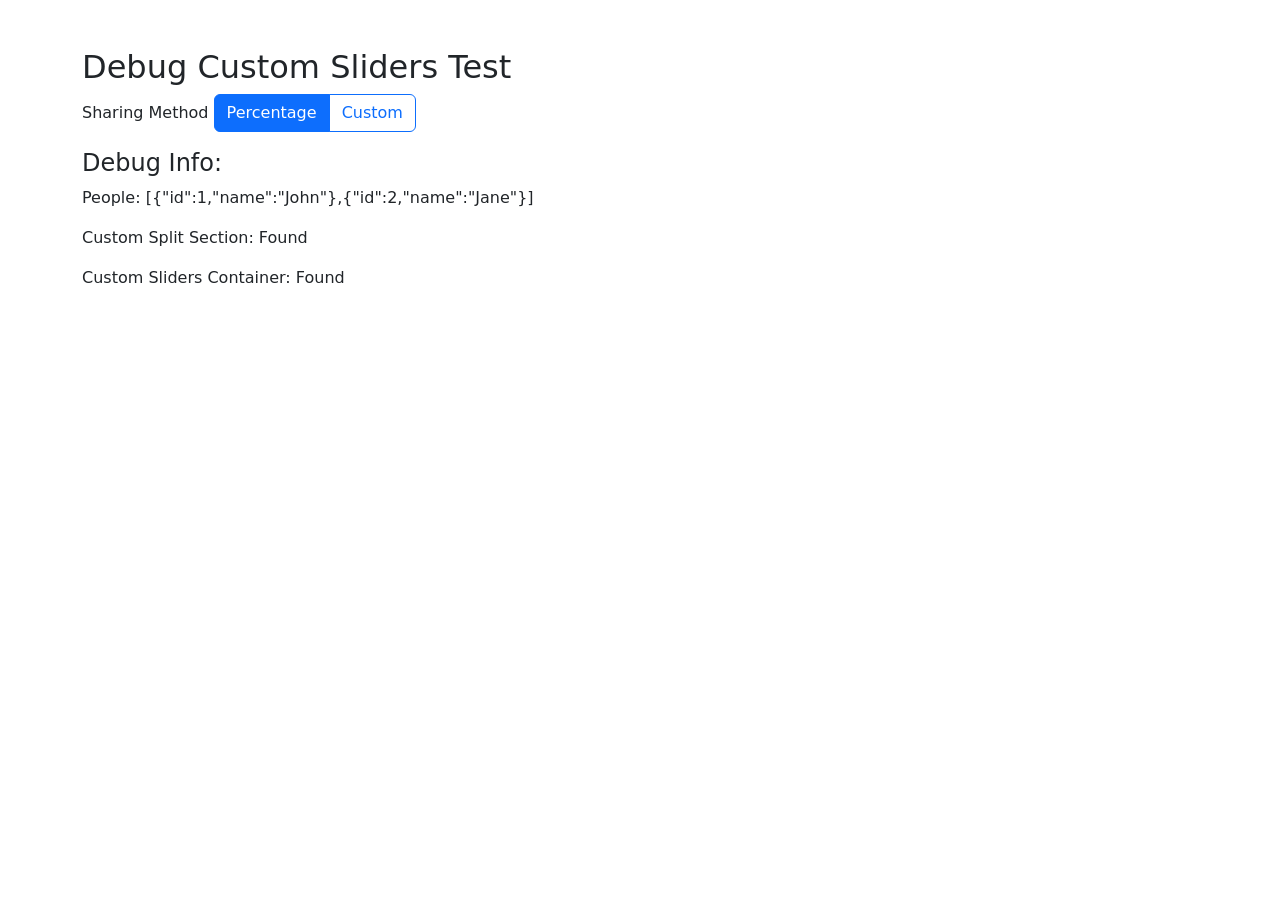
<file: debug-test.html>
<!DOCTYPE html>
<html lang="en">
<head>
    <meta charset="UTF-8">
    <meta name="viewport" content="width=device-width, initial-scale=1.0">
    <title>Debug Custom Sliders</title>
    <link href="https://cdn.jsdelivr.net/npm/bootstrap@5.3.0/dist/css/bootstrap.min.css" rel="stylesheet">
</head>
<body>
    <div class="container mt-5">
        <h2>Debug Custom Sliders Test</h2>
        
        <div class="mb-3">
            <label class="form-label">Sharing Method</label>
            <div class="btn-group" role="group">
                <input type="radio" class="btn-check" name="sharingMethod" id="percentage" value="percentage" checked>
                <label class="btn btn-outline-primary" for="percentage">Percentage</label>
                
                <input type="radio" class="btn-check" name="sharingMethod" id="custom" value="custom">
                <label class="btn btn-outline-primary" for="custom">Custom</label>
            </div>
        </div>
        
        <div id="customSplitSection" class="mb-4" style="display: none;">
            <label class="form-label">Custom Contribution Percentages</label>
            <div id="customSlidersContainer">
                <!-- Dynamic content will be inserted here -->
            </div>
            <small class="text-muted">Adjust sliders to set each person's contribution percentage. Total will always equal 100%.</small>
        </div>
        
        <div id="debug"></div>
    </div>

    <script>
        // Mock data for testing
        const mockPeople = [
            { id: 1, name: "John" },
            { id: 2, name: "Jane" }
        ];
        
        const mockSettings = {
            customPercentages: {}
        };

        function initializeCustomPercentages() {
            console.log("Initializing custom percentages...");
            if (!mockSettings.customPercentages) {
                mockSettings.customPercentages = {};
            }
            
            const equalPercentage = Math.round(100 / mockPeople.length * 100) / 100;
            let totalAssigned = 0;
            
            mockPeople.forEach((person, index) => {
                if (!mockSettings.customPercentages[person.id]) {
                    if (index === mockPeople.length - 1) {
                        mockSettings.customPercentages[person.id] = 100 - totalAssigned;
                    } else {
                        mockSettings.customPercentages[person.id] = equalPercentage;
                        totalAssigned += equalPercentage;
                    }
                }
            });
            
            console.log("Custom percentages:", mockSettings.customPercentages);
        }

        function renderCustomSplitSliders() {
            console.log("Rendering custom split sliders...");
            const container = document.getElementById('customSlidersContainer');
            if (!container) {
                console.error("Container not found!");
                return;
            }
            
            container.innerHTML = '';
            
            mockPeople.forEach(person => {
                const percentage = mockSettings.customPercentages[person.id] || 0;
                console.log(`Creating slider for ${person.name}: ${percentage}%`);
                
                const sliderDiv = document.createElement('div');
                sliderDiv.className = 'mb-3';
                sliderDiv.innerHTML = `
                    <label for="customSlider_${person.id}" class="form-label">
                        ${person.name} <span class="text-muted">(${percentage.toFixed(1)}%)</span>
                    </label>
                    <input type="range" class="form-range" id="customSlider_${person.id}" 
                           min="0" max="100" step="0.1" value="${percentage}"
                           data-person-id="${person.id}">
                `;
                
                container.appendChild(sliderDiv);
            });
            
            console.log("Sliders rendered!");
        }

        // Event listeners
        document.querySelectorAll('input[name="sharingMethod"]').forEach(radio => {
            radio.addEventListener('change', (e) => {
                console.log("Sharing method changed to:", e.target.value);
                
                const customSplitSection = document.getElementById('customSplitSection');
                if (e.target.value === 'custom') {
                    console.log("Showing custom section...");
                    customSplitSection.style.display = 'block';
                    initializeCustomPercentages();
                    renderCustomSplitSliders();
                } else {
                    console.log("Hiding custom section...");
                    customSplitSection.style.display = 'none';
                }
            });
        });

        // Debug info
        const debugDiv = document.getElementById('debug');
        debugDiv.innerHTML = `
            <h4>Debug Info:</h4>
            <p>People: ${JSON.stringify(mockPeople)}</p>
            <p>Custom Split Section: ${document.getElementById('customSplitSection') ? 'Found' : 'Not Found'}</p>
            <p>Custom Sliders Container: ${document.getElementById('customSlidersContainer') ? 'Found' : 'Not Found'}</p>
        `;
    </script>
</body>
</html>
</file>
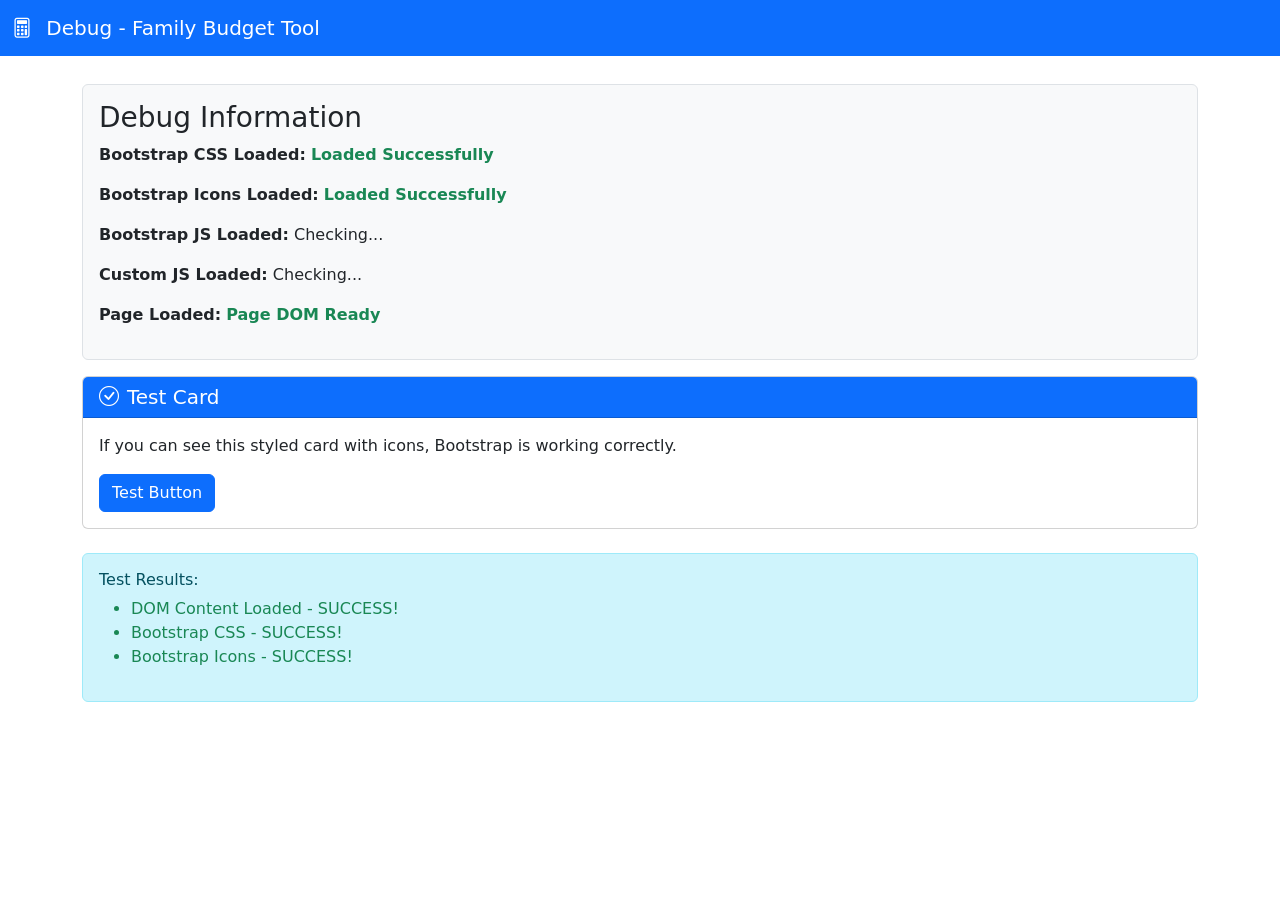
<file: debug.html>
<!DOCTYPE html>
<html lang="en">
<head>
    <meta charset="UTF-8">
    <meta name="viewport" content="width=device-width, initial-scale=1.0">
    <title>Debug - Family Budget Tool</title>
    
    <!-- Bootstrap 5.3.0 CSS -->
    <link href="https://cdn.jsdelivr.net/npm/bootstrap@5.3.0/dist/css/bootstrap.min.css" rel="stylesheet">
    <!-- Bootstrap Icons -->
    <link rel="stylesheet" href="https://cdn.jsdelivr.net/npm/bootstrap-icons@1.10.5/font/bootstrap-icons.css">
    
    <style>
        body {
            padding-top: 60px;
        }
        .debug-info {
            background: #f8f9fa;
            border: 1px solid #dee2e6;
            border-radius: 0.375rem;
            padding: 1rem;
            margin-bottom: 1rem;
        }
    </style>
</head>
<body>
    <!-- Navigation Header -->
    <nav class="navbar navbar-expand-lg navbar-dark bg-primary fixed-top">
        <div class="container-fluid">
            <a class="navbar-brand" href="#">
                <i class="bi bi-calculator me-2"></i>
                Debug - Family Budget Tool
            </a>
        </div>
    </nav>

    <div class="container mt-4">
        <div class="debug-info">
            <h3>Debug Information</h3>
            <p><strong>Bootstrap CSS Loaded:</strong> <span id="bootstrapStatus">Checking...</span></p>
            <p><strong>Bootstrap Icons Loaded:</strong> <span id="iconsStatus">Checking...</span></p>
            <p><strong>Bootstrap JS Loaded:</strong> <span id="bootstrapJsStatus">Checking...</span></p>
            <p><strong>Custom JS Loaded:</strong> <span id="customJsStatus">Checking...</span></p>
            <p><strong>Page Loaded:</strong> <span id="pageStatus">Loading...</span></p>
        </div>

        <div class="row">
            <div class="col-12">
                <div class="card">
                    <div class="card-header bg-primary text-white">
                        <h5 class="card-title mb-0">
                            <i class="bi bi-check-circle me-2"></i>Test Card
                        </h5>
                    </div>
                    <div class="card-body">
                        <p>If you can see this styled card with icons, Bootstrap is working correctly.</p>
                        <button class="btn btn-primary" onclick="testFunction()">Test Button</button>
                    </div>
                </div>
            </div>
        </div>

        <div class="row mt-4">
            <div class="col-12">
                <div class="alert alert-info">
                    <h6>Test Results:</h6>
                    <ul id="testResults">
                        <li>Initializing tests...</li>
                    </ul>
                </div>
            </div>
        </div>
    </div>

    <!-- Bootstrap 5.3.0 JS Bundle -->
    <script src="https://cdn.jsdelivr.net/npm/bootstrap@5.3.0/dist/js/bootstrap.bundle.min.js"></script>
    
    <script>
        function updateStatus(elementId, status, isSuccess = true) {
            const element = document.getElementById(elementId);
            if (element) {
                element.textContent = status;
                element.className = isSuccess ? 'text-success fw-bold' : 'text-danger fw-bold';
            }
        }

        function addTestResult(message, isSuccess = true) {
            const results = document.getElementById('testResults');
            if (results) {
                const li = document.createElement('li');
                li.textContent = message;
                li.className = isSuccess ? 'text-success' : 'text-danger';
                results.appendChild(li);
            }
        }

        function testFunction() {
            addTestResult('Button click test - SUCCESS!', true);
            
            // Test if we can create bootstrap components
            try {
                const modal = document.createElement('div');
                modal.className = 'modal';
                addTestResult('Bootstrap DOM manipulation - SUCCESS!', true);
            } catch (error) {
                addTestResult('Bootstrap DOM manipulation - FAILED: ' + error.message, false);
            }
        }

        // Run tests when page loads
        document.addEventListener('DOMContentLoaded', function() {
            const results = document.getElementById('testResults');
            results.innerHTML = '';
            
            updateStatus('pageStatus', 'Page DOM Ready', true);
            addTestResult('DOM Content Loaded - SUCCESS!', true);

            // Test Bootstrap CSS
            const testEl = document.createElement('div');
            testEl.className = 'container';
            document.body.appendChild(testEl);
            const styles = window.getComputedStyle(testEl);
            if (styles.paddingLeft !== '0px') {
                updateStatus('bootstrapStatus', 'Loaded Successfully', true);
                addTestResult('Bootstrap CSS - SUCCESS!', true);
            } else {
                updateStatus('bootstrapStatus', 'Failed to Load', false);
                addTestResult('Bootstrap CSS - FAILED!', false);
            }
            document.body.removeChild(testEl);

            // Test Bootstrap Icons
            setTimeout(() => {
                const iconTest = document.querySelector('.bi-calculator');
                if (iconTest && window.getComputedStyle(iconTest, '::before').content !== 'none') {
                    updateStatus('iconsStatus', 'Loaded Successfully', true);
                    addTestResult('Bootstrap Icons - SUCCESS!', true);
                } else {
                    updateStatus('iconsStatus', 'Failed to Load', false);
                    addTestResult('Bootstrap Icons - FAILED!', false);
                }
            }, 1000);

            // Test Bootstrap JS
            setTimeout(() => {
                if (typeof bootstrap !== 'undefined' && bootstrap.Modal) {
                    updateStatus('bootstrapJsStatus', 'Loaded Successfully', true);
                    addTestResult('Bootstrap JS - SUCCESS!', true);
                } else {
                    updateStatus('bootstrapJsStatus', 'Failed to Load', false);
                    addTestResult('Bootstrap JS - FAILED!', false);
                }
            }, 1500);

            // Test custom JS loading
            setTimeout(() => {
                updateStatus('customJsStatus', 'Debug Mode - Skipped', true);
                addTestResult('Custom JS - DEBUG MODE', true);
            }, 2000);
        });

        // Test error handling
        window.addEventListener('error', function(e) {
            addTestResult('JavaScript Error: ' + e.message, false);
        });
    </script>
</body>
</html>
</file>
